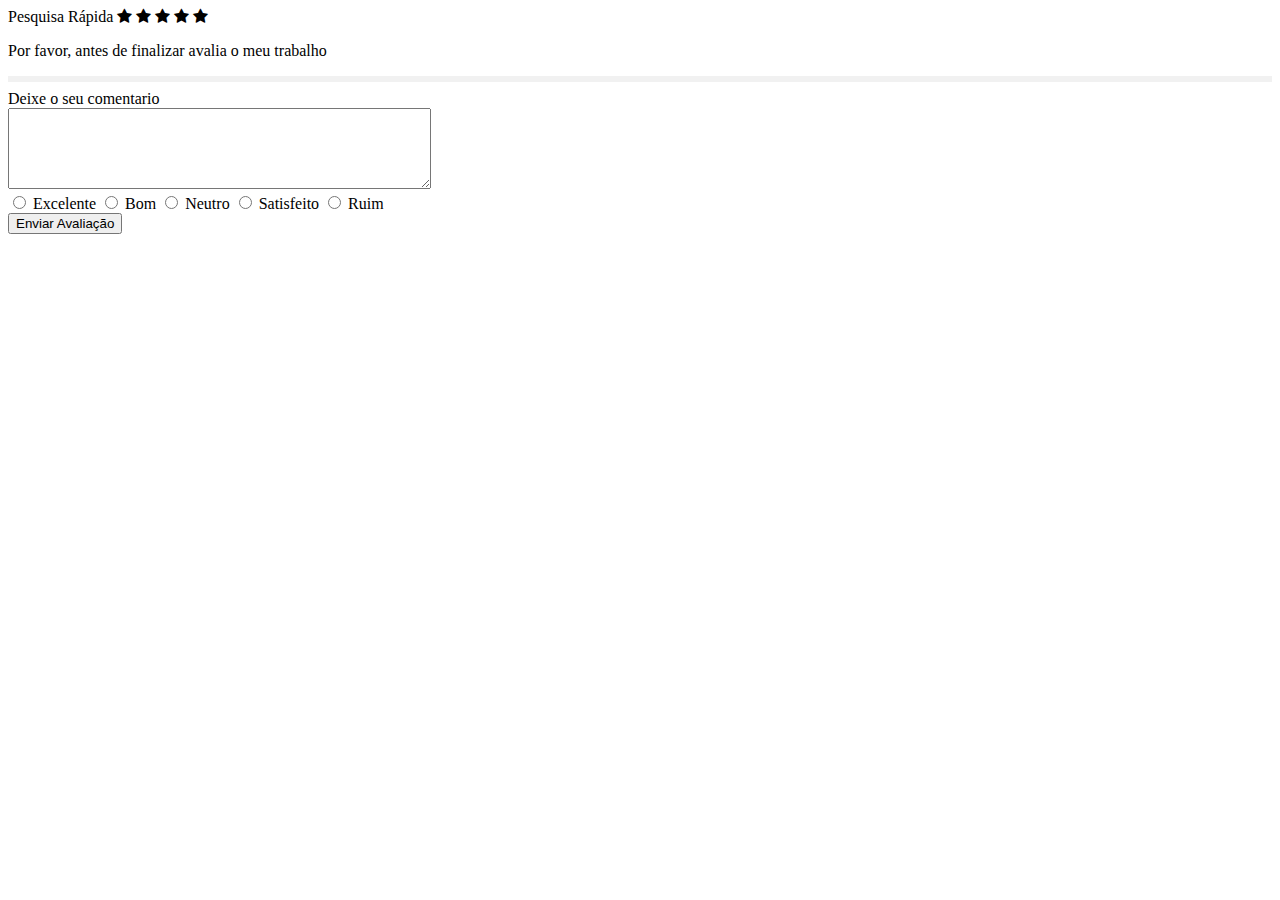
<file: avaliação.html>
<!DOCTYPE html>
<html lang="pt-br">
<head>
    <link rel="stylesheet" href="https://cdnjs.cloudflare.com/ajax/libs/font-awesome/4.7.0/css/font-awesome.min.css">
    <meta charset="UTF-8">
    <meta name="viewport" content="width=device-width, initial-scale=1.0">
    <title>avaliaçao</title>
</head>
<body>
    
</body>
<div class="chat-container">
<span class="heading">Pesquisa Rápida</span>
<span class="fa fa-star checked"></span>
<span class="fa fa-star checked"></span>
<span class="fa fa-star checked"></span>
<span class="fa fa-star checked"></span>
<span class="fa fa-star"></span>
<p>Por favor, antes de finalizar avalia o meu trabalho</p>
<hr style="border:3px solid #f1f1f1">
<div class="row">
 
<form>
    <label for="feedback">Deixe o seu comentario</label><br>
    <textarea id="feedback" name="feedback" rows="5" cols="50"></textarea>
    <br>
    <input type="radio" id="muito satisfeito" name="avaliacao" value="muito satisfeito">
    <label for="Excelente">Excelente</label>
    <input type="radio" id="insatisfeito" name="avaliacao" value="insatisfeito">
    <label for="mal">Bom</label>
    <input type="radio" id="Neutro" name="avaliacao" value="Neutro">
    <label for="Sem opiniao">Neutro</label>
    <input type="radio" id="Satisfeito" name="avaliacao" value="satisfeito">
    <label for="Bom">Satisfeito</label>
    <input type="radio" id="muito insatisfeito" name="avaliacao" value="muito insatisfeito">
    <label for="Ruim">Ruim</label> 
    <br>
    <input type="submit" value="Enviar Avaliação">
</form>
</file>
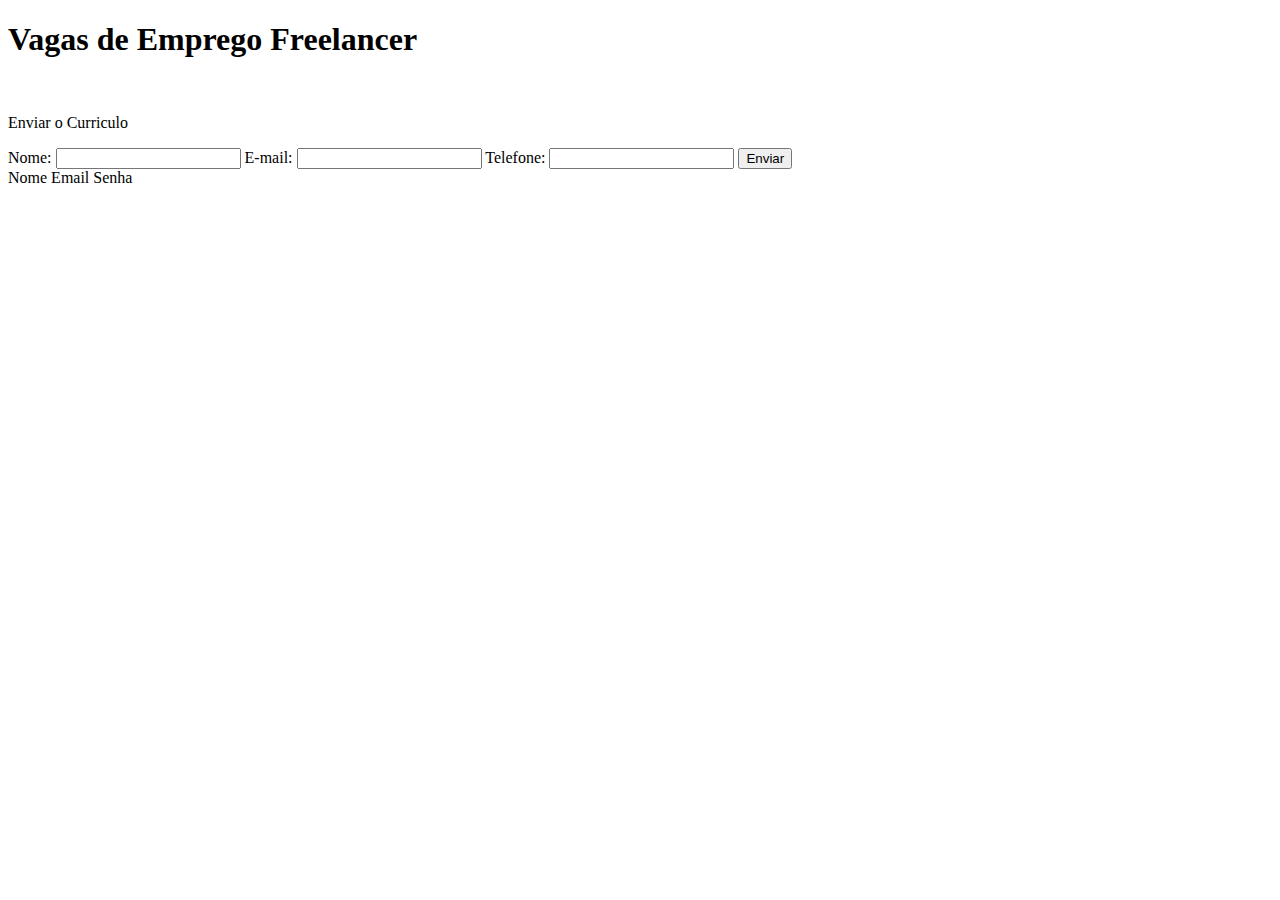
<file: home2.html>
<!DOCTYPE html>
<html lang="pt-br">
<head>
    <meta charset="UTF-8">
    <meta name="viewport" content="width=device-width, initial-scale=1.0">
    <title>Meu Freela</title>
</head>
<body>
    <header>
    <h1>Vagas de Emprego Freelancer </h1><br>
    <p>Enviar o Curriculo</p>
    </header>
    <form id="cadastroForm">
        <!-- Campos do formulário -->
        <label for="nome">Nome:</label>
        <input type="text" id="nome" name="nome" required>
        <label for="email">E-mail:</label>
        <input type="email" id="email" name="email" required>
        <label for="telefone">Telefone:</label>
        <input type="telefone" id="telefone" name="telefone">
        <input type="submit" value="Enviar">
    </form>
    <main>
        <!-- Anúncios de vagas de emprego -->
        <div id="Garçon, bartender, sushiman">
            <!-- Garçon, bartender, sushiman-->
        </div>

        <!-- Formulário de cadastro -->
        <section id="cadastro">
            <tr>
                <th>Nome</th>
                <th>Email</th>
                <th>Senha</th>
            </tr>
        </section>

        <!-- Chat para bate-papo -->
        <section id="chat">
            <!-- Implemente um chat interativo aqui -->
        </section>
    </main>
    <!-- Adicione seus scripts JavaScript aqui -->
</body>
</html>
</file>
